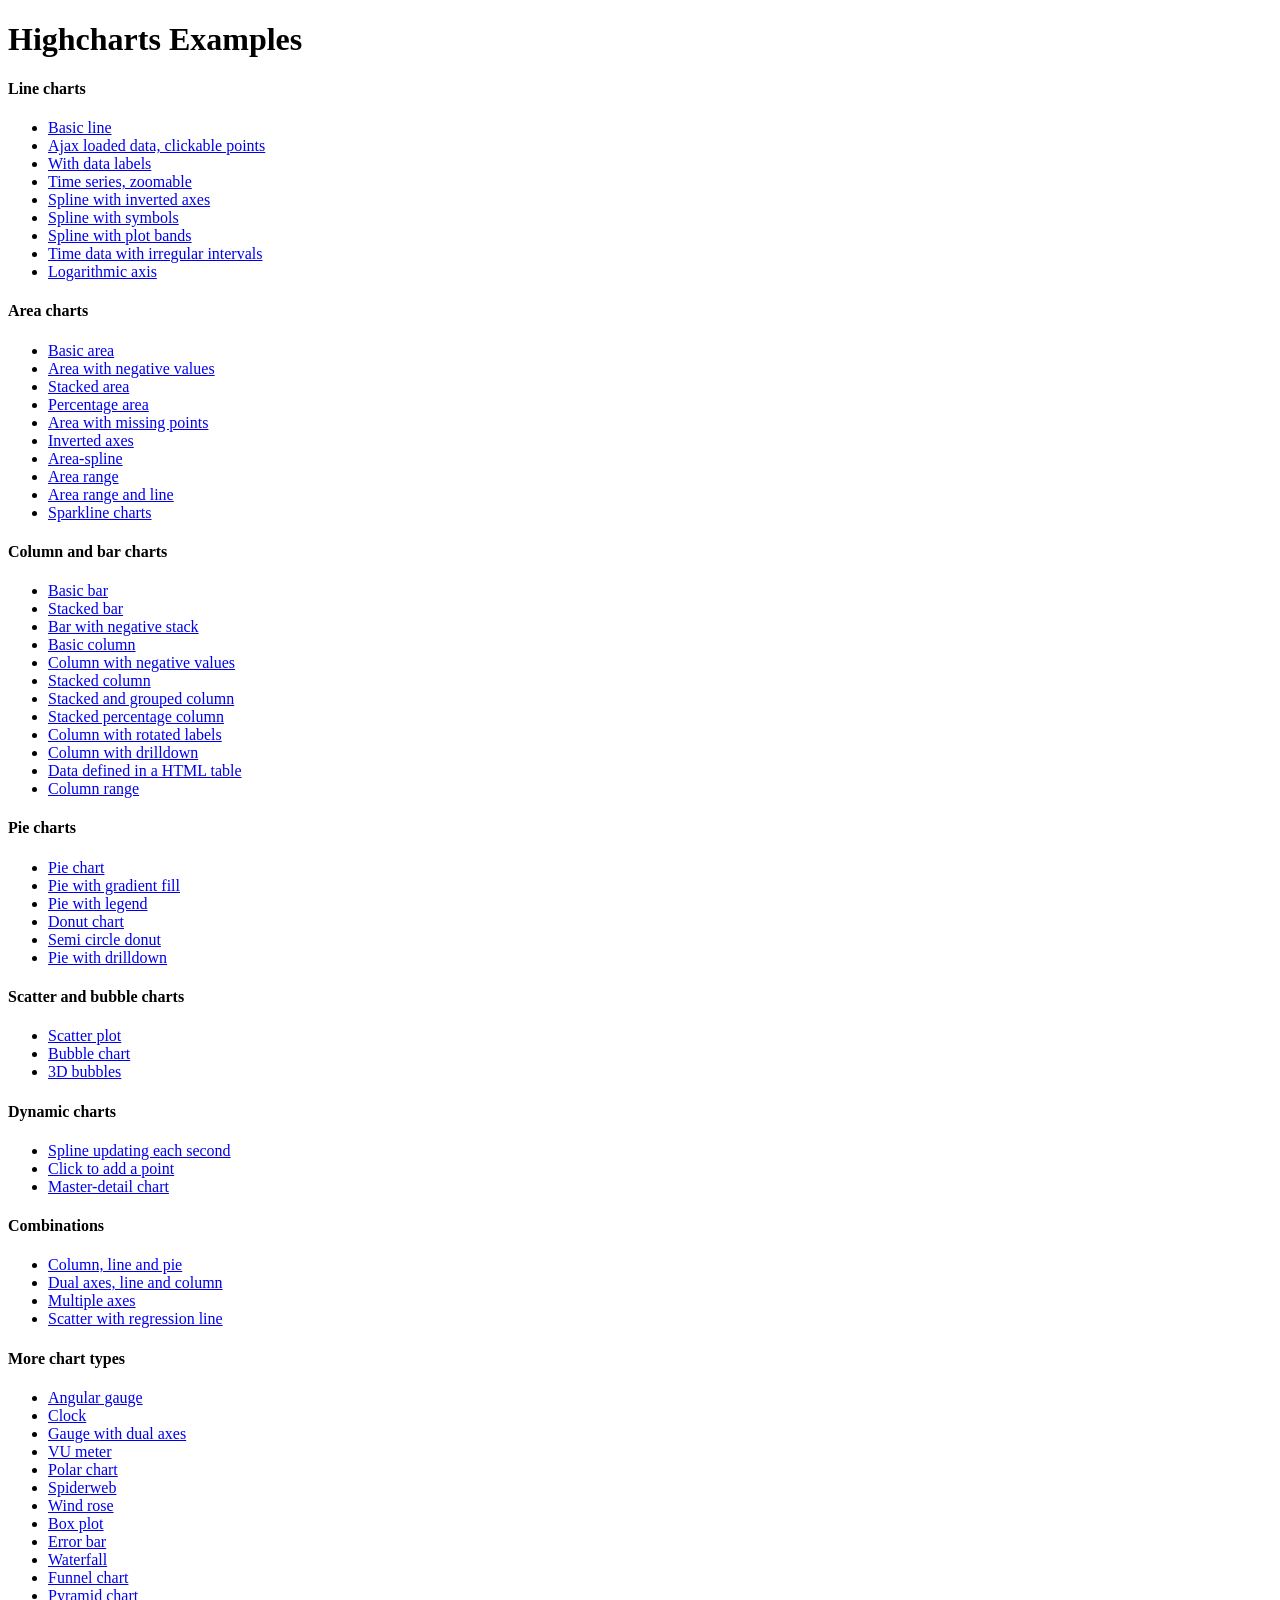
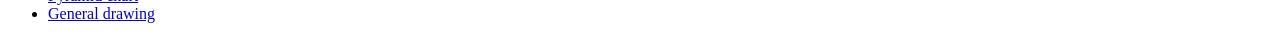
<file: highcharts/index.htm>
<!DOCTYPE HTML PUBLIC "-//W3C//DTD HTML 4.01//EN" "http://www.w3.org/TR/html4/strict.dtd">
<html>
	<head>
		<meta http-equiv="Content-Type" content="text/html; charset=utf-8" />
		<title>Highcharts Examples</title>
	</head>
	<body>
		<h1>Highcharts Examples</h1>
		<h4>Line charts</h4>
		<ul>
			<li><a href="examples/line-basic/index.htm">Basic line</a></li>
			<li><a href="examples/line-ajax/index.htm">Ajax loaded data, clickable points</a></li>
			<li><a href="examples/line-labels/index.htm">With data labels</a></li>
			<li><a href="examples/line-time-series/index.htm">Time series, zoomable</a></li>
			<li><a href="examples/spline-inverted/index.htm">Spline with inverted axes</a></li>
			<li><a href="examples/spline-symbols/index.htm">Spline with symbols</a></li>
			<li><a href="examples/spline-plot-bands/index.htm">Spline with plot bands</a></li>
			<li><a href="examples/spline-irregular-time/index.htm">Time data with irregular intervals</a></li>
			<li><a href="examples/line-log-axis/index.htm">Logarithmic axis</a></li>
		</ul>
		<h4>Area charts</h4>
		<ul>
			<li><a href="examples/area-basic/index.htm">Basic area</a></li>
			<li><a href="examples/area-negative/index.htm">Area with negative values</a></li>
			<li><a href="examples/area-stacked/index.htm">Stacked area</a></li>
			<li><a href="examples/area-stacked-percent/index.htm">Percentage area</a></li>
			<li><a href="examples/area-missing/index.htm">Area with missing points</a></li>
			<li><a href="examples/area-inverted/index.htm">Inverted axes</a></li>
			<li><a href="examples/areaspline/index.htm">Area-spline</a></li>
			<li><a href="examples/arearange/index.htm">Area range</a></li>
			<li><a href="examples/arearange-line/index.htm">Area range and line</a></li>
			<li><a href="examples/sparkline/index.htm">Sparkline charts</a></li>
		</ul>
		<h4>Column and bar charts</h4>
		<ul>
			<li><a href="examples/bar-basic/index.htm">Basic bar</a></li>
			<li><a href="examples/bar-stacked/index.htm">Stacked bar</a></li>
			<li><a href="examples/bar-negative-stack/index.htm">Bar with negative stack</a></li>
			<li><a href="examples/column-basic/index.htm">Basic column</a></li>
			<li><a href="examples/column-negative/index.htm">Column with negative values</a></li>
			<li><a href="examples/column-stacked/index.htm">Stacked column</a></li>
			<li><a href="examples/column-stacked-and-grouped/index.htm">Stacked and grouped column</a></li>
			<li><a href="examples/column-stacked-percent/index.htm">Stacked percentage column</a></li>
			<li><a href="examples/column-rotated-labels/index.htm">Column with rotated labels</a></li>
			<li><a href="examples/column-drilldown/index.htm">Column with drilldown</a></li>
			<li><a href="examples/column-parsed/index.htm">Data defined in a HTML table</a></li>
			<li><a href="examples/columnrange/index.htm">Column range</a></li>
		</ul>
		<h4>Pie charts</h4>
		<ul>
			<li><a href="examples/pie-basic/index.htm">Pie chart</a></li>
			<li><a href="examples/pie-gradient/index.htm">Pie with gradient fill</a></li>
			<li><a href="examples/pie-legend/index.htm">Pie with legend</a></li>
			<li><a href="examples/pie-donut/index.htm">Donut chart</a></li>
			<li><a href="examples/pie-semi-circle/index.htm">Semi circle donut</a></li>
			<li><a href="examples/pie-drilldown/index.htm">Pie with drilldown</a></li>
		</ul>
		<h4>Scatter and bubble charts</h4>
		<ul>
			<li><a href="examples/scatter/index.htm">Scatter plot</a></li>
			<li><a href="examples/bubble/index.htm">Bubble chart</a></li>
			<li><a href="examples/bubble-3d/index.htm">3D bubbles</a></li>
		</ul>
		<h4>Dynamic charts</h4>
		<ul>
			<li><a href="examples/dynamic-update/index.htm">Spline updating each second</a></li>
			<li><a href="examples/dynamic-click-to-add/index.htm">Click to add a point</a></li>
			<li><a href="examples/dynamic-master-detail/index.htm">Master-detail chart</a></li>
		</ul>
		<h4>Combinations</h4>
		<ul>
			<li><a href="examples/combo/index.htm">Column, line and pie</a></li>
			<li><a href="examples/combo-dual-axes/index.htm">Dual axes, line and column</a></li>
			<li><a href="examples/combo-multi-axes/index.htm">Multiple axes</a></li>
			<li><a href="examples/combo-regression/index.htm">Scatter with regression line</a></li>
		</ul>
		<h4>More chart types</h4>
		<ul>
			<li><a href="examples/gauge-speedometer/index.htm">Angular gauge</a></li>
			<li><a href="examples/gauge-clock/index.htm">Clock</a></li>
			<li><a href="examples/gauge-dual/index.htm">Gauge with dual axes</a></li>
			<li><a href="examples/gauge-vu-meter/index.htm">VU meter</a></li>
			<li><a href="examples/polar/index.htm">Polar chart</a></li>
			<li><a href="examples/polar-spider/index.htm">Spiderweb</a></li>
			<li><a href="examples/polar-wind-rose/index.htm">Wind rose</a></li>
			<li><a href="examples/box-plot/index.htm">Box plot</a></li>
			<li><a href="examples/error-bar/index.htm">Error bar</a></li>
			<li><a href="examples/waterfall/index.htm">Waterfall</a></li>
			<li><a href="examples/funnel/index.htm">Funnel chart</a></li>
			<li><a href="examples/pyramid/index.htm">Pyramid chart</a></li>
			<li><a href="examples/renderer/index.htm">General drawing</a></li>
		</ul>
	</body>
</html>
</file>
